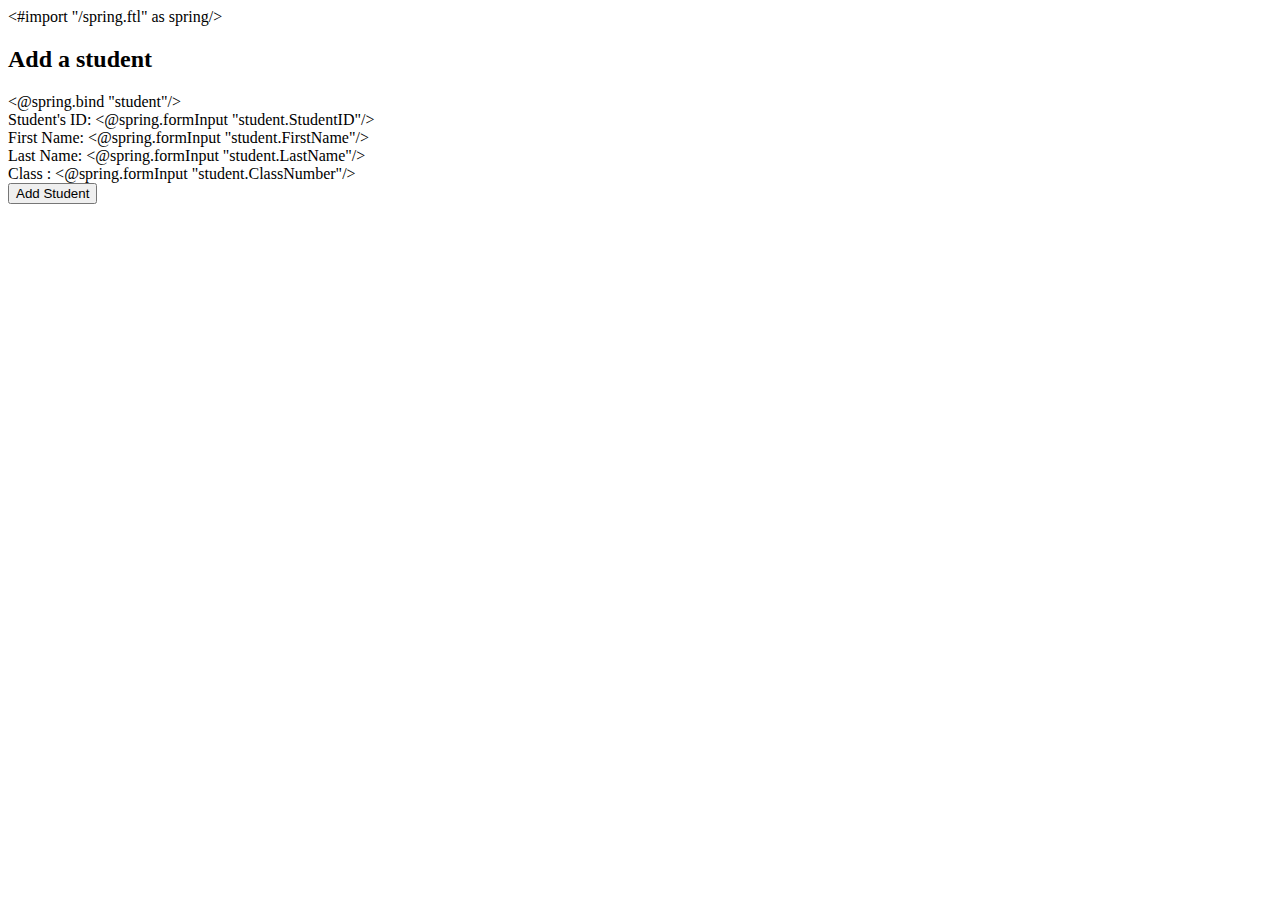
<file: src/main/resources/templates/new-student.html>
<#import "/spring.ftl" as spring/>

<!DOCTYPE html>
<html lang="en">
<head>
    <meta charset="UTF-8">
    <title>new student</title>
</head>
<body>
<div>
    <h2>Add a student</h2>
    <div>
        <div>
            <@spring.bind "student"/>

            <form action="/students/add" method="post">
                <div>
                    <div>
                        Student's ID:
                        <@spring.formInput "student.StudentID"/>
                    </div>
                    <div>
                        First Name:
                        <@spring.formInput "student.FirstName"/>
                    </div>
                    <div>
                        Last Name:
                        <@spring.formInput "student.LastName"/>
                    </div>
                    <div>
                        Class :
                        <@spring.formInput "student.ClassNumber"/>
                    </div>
                </div>
                <div>
                    <div>
                        <input type="submit" value="Add Student">
                    </div>
                </div>
            </form>
        </div>
    </div>
</div>

</body>
</html>
</file>
